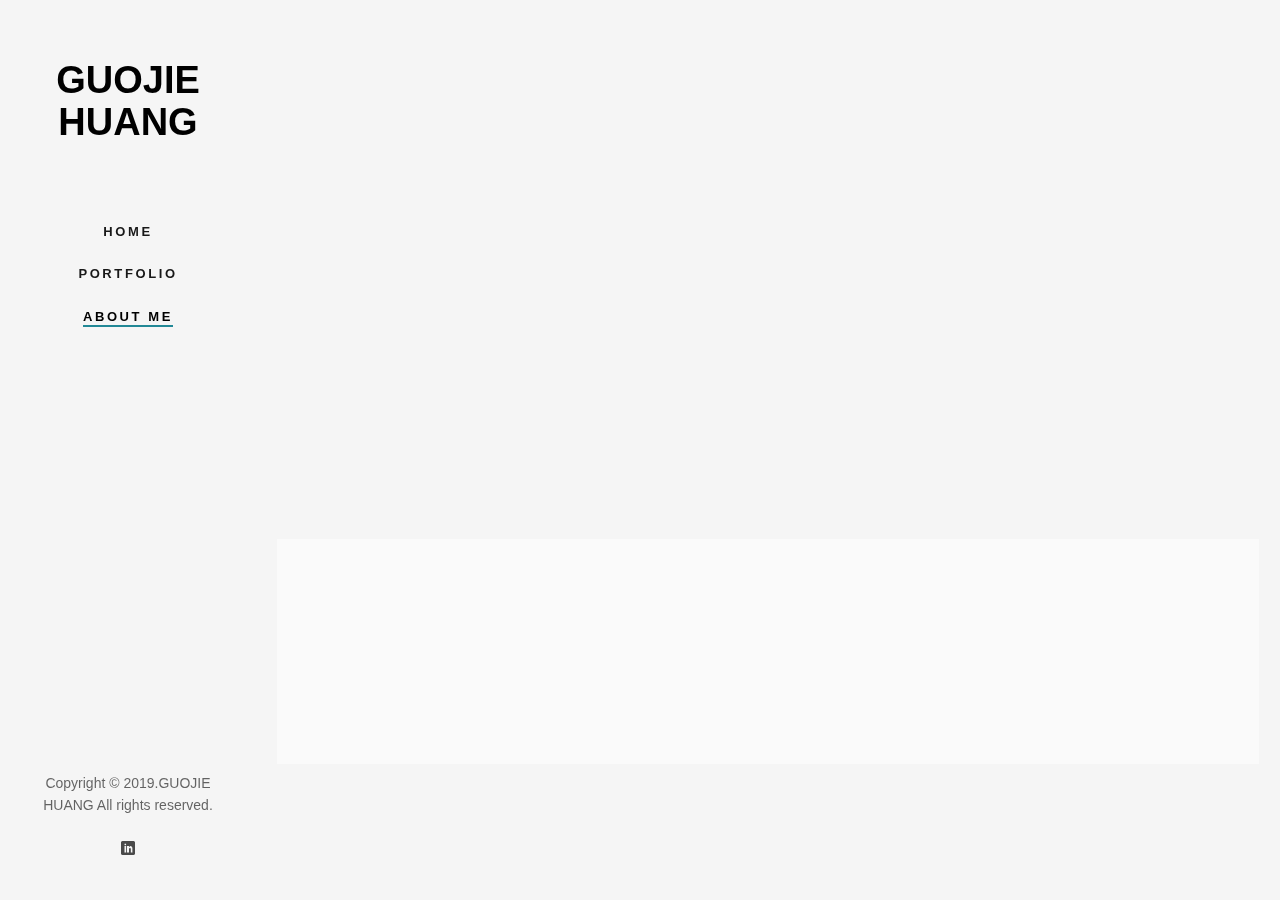
<file: about.html>
<!DOCTYPE html>
<!--[if lt IE 7]>      <html class="no-js lt-ie9 lt-ie8 lt-ie7"> <![endif]-->
<!--[if IE 7]>         <html class="no-js lt-ie9 lt-ie8"> <![endif]-->
<!--[if IE 8]>         <html class="no-js lt-ie9"> <![endif]-->
<!--[if gt IE 8]><!--> <html class="no-js"> <!--<![endif]-->
	<head>
	<meta charset="utf-8">
	<meta http-equiv="X-UA-Compatible" content="IE=edge">
	<title></title>
	<meta name="viewport" content="width=device-width, initial-scale=1">
	<meta name="description" content="" />
	<meta name="keywords" content="" />
  	<!-- Facebook and Twitter integration -->
	<meta property="og:title" content=""/>
	<meta property="og:image" content=""/>
	<meta property="og:url" content=""/>
	<meta property="og:site_name" content=""/>
	<meta property="og:description" content=""/>
	<meta name="twitter:title" content="" />
	<meta name="twitter:image" content="" />
	<meta name="twitter:url" content="" />
	<meta name="twitter:card" content="" />

	<!-- Place favicon.ico and apple-touch-icon.png in the root directory -->
	<link rel="shortcut icon" href="favicon.ico">

	<!-- Animate.css -->
	<link rel="stylesheet" href="css/animate.css">
	<!-- Icomoon Icon Fonts-->
	<link rel="stylesheet" href="css/icomoon.css">
	<!-- Bootstrap  -->
	<link rel="stylesheet" href="css/bootstrap.css">
	<!-- Flexslider  -->
	<link rel="stylesheet" href="css/flexslider.css">
	<!-- Theme style  -->
	<link rel="stylesheet" href="css/style.css">

	<!-- Modernizr JS -->
	<script src="js/modernizr-2.6.2.min.js"></script>
	<!-- FOR IE9 below -->
	<!--[if lt IE 9]>
	<script src="js/respond.min.js"></script>
	<![endif]-->

	</head>
	<body>
	<div id="fh5co-page">
		<a href="#" class="js-fh5co-nav-toggle fh5co-nav-toggle"><i></i></a>
		<aside id="fh5co-aside" role="complementary" class="border js-fullheight">

			<h1 id="fh5co-logo"><a href="index.html">GUOJIE HUANG</a></h1>
			<nav id="fh5co-main-menu" role="navigation">
				<ul>
					<li><a href="index.html">Home</a></li>
				    <li><a href="portfolio.html">Portfolio</a></li>
					<li  class="fh5co-active"><a href="about.html">About Me</a></li>
				
				</ul>
			</nav>

			<div class="fh5co-footer">
				<p>Copyright &copy; 2019.GUOJIE HUANG All rights reserved.</p>
				<ul>					
					<li><a href="https://www.linkedin.com/in/guojie-huang/" target="_blank"><i class="icon-linkedin2"></i></a></li>
				</ul>
			</div>

		</aside>

		<div id="fh5co-main">
			<div class="fh5co-narrow-content">
				<div class="row row-bottom-padded-md">
					<div class="col-md-3 animate-box" data-animate-effect="fadeInLeft">
						<img class="img_of_me" src="images/0.jpg" alt="Free HTML5 Bootstrap Template by FreeHTML5.co">
					</div>
					<div class="col-md-9 animate-box" data-animate-effect="fadeInLeft">
						<h2 class="fh5co-heading" style="font-size: 20px;">About Me</h2>
						<p style="font-size: 20px;">An energetic and passionate graduate with a Bachelor of Information Technology at Deakin University. Ability to adapt the new environment quickly, and have excellent teamwork spirit and problem-solving skills. Able to complete tasks on schedule, and have a basic understanding of software and website development cycle.</p>
					</div>
				</div>
			</div>





			<div class="fh5co-narrow-content">
				<div class="row">
					<div class="col-md-4 animate-box" data-animate-effect="fadeInLeft">
						<h1 class="fh5co-heading-colored">Get In Touch</h1>
					</div>
				</div>
				<div class="row">
			<div class="fh5co-more-contact">
				<div class="fh5co-narrow-content">
					<div class="row">

						<div class="col-md-6">
							<div class="fh5co-feature fh5co-feature-sm animate-box" data-animate-effect="fadeInLeft">
								<div class="fh5co-icon">
									<i class="icon-linkedin2"></i>
								</div>
								<div class="fh5co-text">
									<p><a href="https://www.linkedin.com/in/guojie-huang/" target="_blank">https://www.linkedin.com/in/guojie-huang/</a></p>
								</div>
							</div>
						</div>
						<div class="col-md-6">
							<div class="fh5co-feature fh5co-feature-sm animate-box" data-animate-effect="fadeInLeft">
								<div class="fh5co-icon">
									<i class="icon-mail"></i>
								</div>
								<div class="fh5co-text">
									<p><a href="mailto:ayhuang5696@gmail.com">jayhuang5696@gmail.com</a></p>
								</div>
							</div>
						</div>
					</div>
				</div>
			</div>
					
				</div>
			</div>
		</div>
	</div>

	<!-- jQuery -->
	<script src="js/jquery.min.js"></script>
	<!-- jQuery Easing -->
	<script src="js/jquery.easing.1.3.js"></script>
	<!-- Bootstrap -->
	<script src="js/bootstrap.min.js"></script>
	<!-- Waypoints -->
	<script src="js/jquery.waypoints.min.js"></script>
	<!-- Flexslider -->
	<script src="js/jquery.flexslider-min.js"></script>
	
	
	<!-- MAIN JS -->
	<script src="js/main.js"></script>

	</body>
</html>
</file>
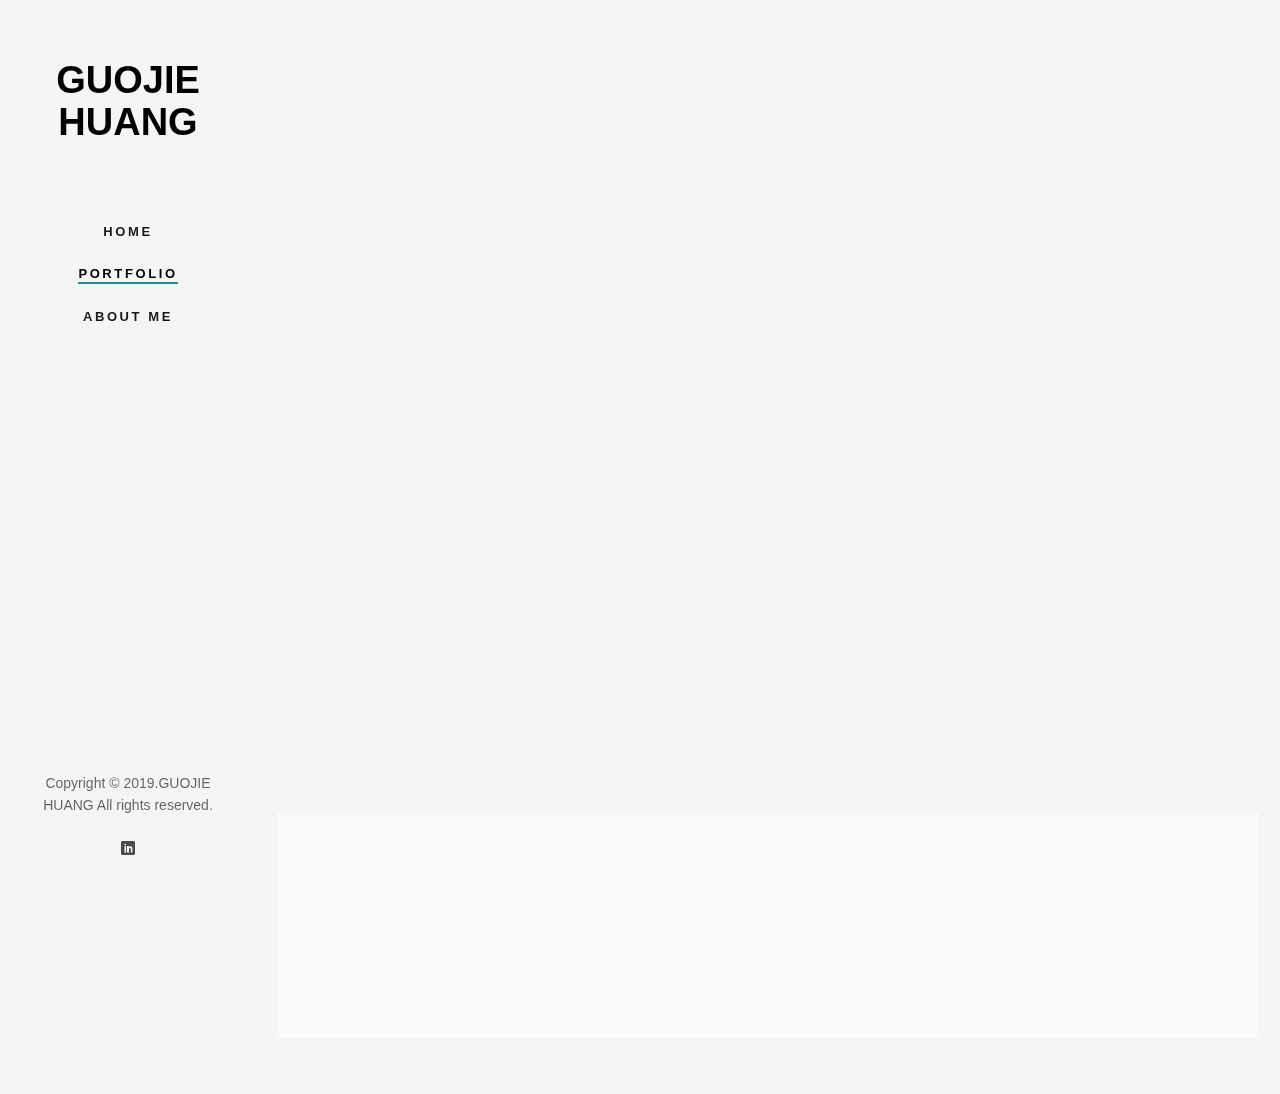
<file: portfolio.html>
<!DOCTYPE html>
<!--[if lt IE 7]>      <html class="no-js lt-ie9 lt-ie8 lt-ie7"> <![endif]-->
<!--[if IE 7]>         <html class="no-js lt-ie9 lt-ie8"> <![endif]-->
<!--[if IE 8]>         <html class="no-js lt-ie9"> <![endif]-->
<!--[if gt IE 8]><!--> <html class="no-js"> <!--<![endif]-->
	<head>
	<meta charset="utf-8">
	<meta http-equiv="X-UA-Compatible" content="IE=edge">
	<title></title>
	<meta name="viewport" content="width=device-width, initial-scale=1">
	<meta name="description" content="" />
	<meta name="keywords" content="" />
  	<!-- Facebook and Twitter integration -->
	<meta property="og:title" content=""/>
	<meta property="og:image" content=""/>
	<meta property="og:url" content=""/>
	<meta property="og:site_name" content=""/>
	<meta property="og:description" content=""/>
	<meta name="twitter:title" content="" />
	<meta name="twitter:image" content="" />
	<meta name="twitter:url" content="" />
	<meta name="twitter:card" content="" />

	<!-- Place favicon.ico and apple-touch-icon.png in the root directory -->
	<link rel="shortcut icon" href="favicon.ico">

	
	<!-- Animate.css -->
	<link rel="stylesheet" href="css/animate.css">
	<!-- Icomoon Icon Fonts-->
	<link rel="stylesheet" href="css/icomoon.css">
	<!-- Bootstrap  -->
	<link rel="stylesheet" href="css/bootstrap.css">
	<!-- Flexslider  -->
	<link rel="stylesheet" href="css/flexslider.css">
	<!-- Theme style  -->
	<link rel="stylesheet" href="css/style.css">

	<!-- Modernizr JS -->
	<script src="js/modernizr-2.6.2.min.js"></script>
	<!-- FOR IE9 below -->
	<!--[if lt IE 9]>
	<script src="js/respond.min.js"></script>
	<![endif]-->

	</head>
	<body>
	<div id="fh5co-page">
		<a href="#" class="js-fh5co-nav-toggle fh5co-nav-toggle"><i></i></a>
				<aside id="fh5co-aside" role="complementary" class="border js-fullheight">

			<h1 id="fh5co-logo"><a href="index.html">GUOJIE HUANG</a></h1>
			<nav id="fh5co-main-menu" role="navigation">
				<ul>
					<li><a href="index.html">Home</a></li>
				    <li class="fh5co-active"><a href="portfolio.html">Portfolio</a></li>
					<li  ><a href="about.html">About Me</a></li>
				
				</ul>
			</nav>

			<div class="fh5co-footer">
				<p>Copyright &copy; 2019.GUOJIE HUANG All rights reserved.</p>
				<ul>					
					<li><a href="https://www.linkedin.com/in/guojie-huang/" target="_blank"><i class="icon-linkedin2"></i></a></li>
				</ul>
			</div>

		</aside>
		<div id="fh5co-main">
			<div class="fh5co-narrow-content">
				<h2 class="fh5co-heading animate-box" data-animate-effect="fadeInLeft">My Portfolio</h2>
				<div class="row row-bottom-padded-md">
					<div class="col-md-3 col-sm-6 col-padding animate-box" data-animate-effect="fadeInLeft">
						<div class="blog-entry">
							<a href="https://www.deakin.edu.au/~yanbo/sit203/ass3/index.php"target="_blank" class="blog-img"><img src="images/website1.PNG" class="img-responsive" alt=""></a>
							<div class="desc">
								<h3><a href="#">Univensal | online Furniture website<br><br></a></h3>
								<span> <small> Web Design </small></span>
								<p>Student Project | PHP | Bootstrap | Ajax | Javascript | and more...</p>
								<a href="http://www.deakin.edu.au/~guojieh/sit203/ass3/category-man.php?type=T-shirts&gender=male" target="_blank"class="lead">Read More <i class="icon-arrow-right3"></i></a>
							</div>
						</div>
					</div>
					<div class="col-md-3 col-sm-6 col-padding animate-box" data-animate-effect="fadeInLeft">
						<div class="blog-entry">
							<a href="https://guojiehuang.com/wp/" target="_blank"class="blog-img"><img src="images/website2.PNG" class="img-responsive" alt=""></a>
							<div class="desc">
								<h3><a href="#">The Shop | Online eCommerce website</a></h3>
								<span><small>by Guojie Huang </small> / <small> Web Design</small>  </span>
								<p>Wordpress | WooCommerce | Ecommerce<br></p>
								<a href="https://guojiehuang.com/wp/" target="_blank"class="lead">Read More <i class="icon-arrow-right3"></i></a>
							</div>
						</div>
					</div>
					<div class="col-md-3 col-sm-6 col-padding animate-box" data-animate-effect="fadeInLeft">
						<div class="blog-entry">
							<a href="https://guojiehuang.weebly.com/"target="_blank" class="blog-img"><img src="images/website3.PNG" class="img-responsive" alt=""></a>
							<div class="desc">
								<h3><a href="#">GFC Draft Pick Web Application</a></h3>
								<span><small>by Guojie Huang </small> / <small> Web Design </small></span>
								<p>Student Project | .NET core | C# | ASP CORE | Azure </p>
								<a href="https://guojiehuang.weebly.com/" target="_blank"class="lead">Read More <i class="icon-arrow-right3"></i></a>
							</div>
						</div>
					</div>
					<div class="col-md-3 col-sm-6 col-padding animate-box" data-animate-effect="fadeInLeft">
						<div class="blog-entry">
							<a href="#" class="blog-img"><img src="images/img-1.jpg" class="img-responsive" alt="Free HTML5 Bootstrap Template by FreeHTML5.co"></a>
							<div class="desc">
								<h3><a href="#">Comming Soon <br><br></a></h3>
								<span><small>by Guojie Huang </small> / <small> Web Design </small> / </span>
								<p>Comming Soon <br></p>
								<a href="#" class="lead">Read More <i class="icon-arrow-right3"></i></a>
							</div>
						</div>
					</div>


				</div>
			</div>
		
			<div class="fh5co-narrow-content">
				<div class="row">
					<div class="col-md-4 animate-box" data-animate-effect="fadeInLeft">
						<h1 class="fh5co-heading-colored">Get In Touch</h1>
					</div>
				</div>
				<div class="row">
			<div class="fh5co-more-contact">
				<div class="fh5co-narrow-content">
					<div class="row">

						<div class="col-md-6">
							<div class="fh5co-feature fh5co-feature-sm animate-box" data-animate-effect="fadeInLeft">
								<div class="fh5co-icon">
									<i class="icon-linkedin2"></i>
								</div>
								<div class="fh5co-text">
									<p><a href="https://www.linkedin.com/in/guojie-huang/" target="_blank">https://www.linkedin.com/in/guojie-huang/</a></p>
								</div>
							</div>
						</div>
						<div class="col-md-6">
							<div class="fh5co-feature fh5co-feature-sm animate-box" data-animate-effect="fadeInLeft">
								<div class="fh5co-icon">
									<i class="icon-mail"></i>
								</div>
								<div class="fh5co-text">
									<p><a href="mailto:ayhuang5696@gmail.com">jayhuang5696@gmail.com</a></p>
								</div>
							</div>
						</div>
					</div>
				</div>
			</div>
					
				</div>
			</div>
		</div>
	</div>

	<!-- jQuery -->
	<script src="js/jquery.min.js"></script>
	<!-- jQuery Easing -->
	<script src="js/jquery.easing.1.3.js"></script>
	<!-- Bootstrap -->
	<script src="js/bootstrap.min.js"></script>
	<!-- Waypoints -->
	<script src="js/jquery.waypoints.min.js"></script>
	<!-- Flexslider -->
	<script src="js/jquery.flexslider-min.js"></script>
	
	
	<!-- MAIN JS -->
	<script src="js/main.js"></script>

	</body>
</html>
</file>
<file: css/icomoon.css>
@font-face {
  font-family: 'icomoon';
  src:  url('fonts/icomoon.eot?6py85u');
  src:  url('fonts/icomoon.eot?6py85u#iefix') format('embedded-opentype'),
    url('fonts/icomoon.ttf?6py85u') format('truetype'),
    url('fonts/icomoon.woff?6py85u') format('woff'),
    url('fonts/icomoon.svg?6py85u#icomoon') format('svg');
  font-weight: normal;
  font-style: normal;
}

[class^="icon-"], [class*=" icon-"] {
  /* use !important to prevent issues with browser extensions that change fonts */
  font-family: 'icomoon' !important;
  speak: none;
  font-style: normal;
  font-weight: normal;
  font-variant: normal;
  text-transform: none;
  line-height: 1;

  /* Better Font Rendering =========== */
  -webkit-font-smoothing: antialiased;
  -moz-osx-font-smoothing: grayscale;
}

.icon-times:before {
  content: "\e930";
}
.icon-tick:before {
  content: "\e931";
}
.icon-plus:before {
  content: "\e932";
}
.icon-minus:before {
  content: "\e933";
}
.icon-equals:before {
  content: "\e934";
}
.icon-divide:before {
  content: "\e935";
}
.icon-chevron-right:before {
  content: "\e936";
}
.icon-chevron-left:before {
  content: "\e937";
}
.icon-arrow-right-thick:before {
  content: "\e938";
}
.icon-arrow-left-thick:before {
  content: "\e939";
}
.icon-th-small:before {
  content: "\e93a";
}
.icon-th-menu:before {
  content: "\e93b";
}
.icon-th-list:before {
  content: "\e93c";
}
.icon-th-large:before {
  content: "\e93d";
}
.icon-home:before {
  content: "\e93e";
}
.icon-arrow-forward:before {
  content: "\e93f";
}
.icon-arrow-back:before {
  content: "\e940";
}
.icon-rss:before {
  content: "\e941";
}
.icon-location:before {
  content: "\e942";
}
.icon-link:before {
  content: "\e943";
}
.icon-image:before {
  content: "\e944";
}
.icon-arrow-up-thick:before {
  content: "\e945";
}
.icon-arrow-down-thick:before {
  content: "\e946";
}
.icon-starburst:before {
  content: "\e947";
}
.icon-starburst-outline:before {
  content: "\e948";
}
.icon-star3:before {
  content: "\e949";
}
.icon-flow-children:before {
  content: "\e94a";
}
.icon-export:before {
  content: "\e94b";
}
.icon-delete2:before {
  content: "\e94c";
}
.icon-delete-outline:before {
  content: "\e94d";
}
.icon-cloud-storage:before {
  content: "\e94e";
}
.icon-wi-fi:before {
  content: "\e94f";
}
.icon-heart:before {
  content: "\e950";
}
.icon-flash:before {
  content: "\e951";
}
.icon-cancel:before {
  content: "\e952";
}
.icon-backspace:before {
  content: "\e953";
}
.icon-attachment:before {
  content: "\e954";
}
.icon-arrow-move:before {
  content: "\e955";
}
.icon-warning:before {
  content: "\e956";
}
.icon-user:before {
  content: "\e957";
}
.icon-radar:before {
  content: "\e958";
}
.icon-lock-open:before {
  content: "\e959";
}
.icon-lock-closed:before {
  content: "\e95a";
}
.icon-location-arrow:before {
  content: "\e95b";
}
.icon-info:before {
  content: "\e95c";
}
.icon-user-delete:before {
  content: "\e95d";
}
.icon-user-add:before {
  content: "\e95e";
}
.icon-media-pause:before {
  content: "\e95f";
}
.icon-group:before {
  content: "\e960";
}
.icon-chart-pie:before {
  content: "\e961";
}
.icon-chart-line:before {
  content: "\e962";
}
.icon-chart-bar:before {
  content: "\e963";
}
.icon-chart-area:before {
  content: "\e964";
}
.icon-video:before {
  content: "\e965";
}
.icon-point-of-interest:before {
  content: "\e966";
}
.icon-infinity:before {
  content: "\e967";
}
.icon-globe:before {
  content: "\e968";
}
.icon-eye:before {
  content: "\e969";
}
.icon-cog:before {
  content: "\e96a";
}
.icon-camera:before {
  content: "\e96b";
}
.icon-upload:before {
  content: "\e96c";
}
.icon-scissors:before {
  content: "\e96d";
}
.icon-refresh:before {
  content: "\e96e";
}
.icon-pin:before {
  content: "\e96f";
}
.icon-key:before {
  content: "\e970";
}
.icon-info-large:before {
  content: "\e971";
}
.icon-eject:before {
  content: "\e972";
}
.icon-download:before {
  content: "\e973";
}
.icon-zoom:before {
  content: "\e974";
}
.icon-zoom-out:before {
  content: "\e975";
}
.icon-zoom-in:before {
  content: "\e976";
}
.icon-sort-numerically:before {
  content: "\e977";
}
.icon-sort-alphabetically:before {
  content: "\e978";
}
.icon-input-checked:before {
  content: "\e979";
}
.icon-calender:before {
  content: "\e97a";
}
.icon-world2:before {
  content: "\e97b";
}
.icon-notes:before {
  content: "\e97c";
}
.icon-code:before {
  content: "\e97d";
}
.icon-arrow-sync:before {
  content: "\e97e";
}
.icon-arrow-shuffle:before {
  content: "\e97f";
}
.icon-arrow-repeat:before {
  content: "\e980";
}
.icon-arrow-minimise:before {
  content: "\e981";
}
.icon-arrow-maximise:before {
  content: "\e982";
}
.icon-arrow-loop:before {
  content: "\e983";
}
.icon-anchor:before {
  content: "\e984";
}
.icon-spanner:before {
  content: "\e985";
}
.icon-puzzle:before {
  content: "\e986";
}
.icon-power:before {
  content: "\e987";
}
.icon-plane:before {
  content: "\e988";
}
.icon-pi:before {
  content: "\e989";
}
.icon-phone:before {
  content: "\e98a";
}
.icon-microphone2:before {
  content: "\e98b";
}
.icon-media-rewind:before {
  content: "\e98c";
}
.icon-flag:before {
  content: "\e98d";
}
.icon-adjust-brightness:before {
  content: "\e98e";
}
.icon-waves:before {
  content: "\e98f";
}
.icon-social-twitter:before {
  content: "\e990";
}
.icon-social-facebook:before {
  content: "\e991";
}
.icon-social-dribbble:before {
  content: "\e992";
}
.icon-media-stop:before {
  content: "\e993";
}
.icon-media-record:before {
  content: "\e994";
}
.icon-media-play:before {
  content: "\e995";
}
.icon-media-fast-forward:before {
  content: "\e996";
}
.icon-media-eject:before {
  content: "\e997";
}
.icon-social-vimeo:before {
  content: "\e998";
}
.icon-social-tumbler:before {
  content: "\e999";
}
.icon-social-skype:before {
  content: "\e99a";
}
.icon-social-pinterest:before {
  content: "\e99b";
}
.icon-social-linkedin:before {
  content: "\e99c";
}
.icon-social-last-fm:before {
  content: "\e99d";
}
.icon-social-github:before {
  content: "\e99e";
}
.icon-social-flickr:before {
  content: "\e99f";
}
.icon-at:before {
  content: "\e9a0";
}
.icon-times-outline:before {
  content: "\e9a1";
}
.icon-plus-outline:before {
  content: "\e9a2";
}
.icon-minus-outline:before {
  content: "\e9a3";
}
.icon-tick-outline:before {
  content: "\e9a4";
}
.icon-th-large-outline:before {
  content: "\e9a5";
}
.icon-equals-outline:before {
  content: "\e9a6";
}
.icon-divide-outline:before {
  content: "\e9a7";
}
.icon-chevron-right-outline:before {
  content: "\e9a8";
}
.icon-chevron-left-outline:before {
  content: "\e9a9";
}
.icon-arrow-right-outline:before {
  content: "\e9aa";
}
.icon-arrow-left-outline:before {
  content: "\e9ab";
}
.icon-th-small-outline:before {
  content: "\e9ac";
}
.icon-th-menu-outline:before {
  content: "\e9ad";
}
.icon-th-list-outline:before {
  content: "\e9ae";
}
.icon-news2:before {
  content: "\e9b1";
}
.icon-home-outline:before {
  content: "\e9b2";
}
.icon-arrow-up-outline:before {
  content: "\e9b3";
}
.icon-arrow-forward-outline:before {
  content: "\e9b4";
}
.icon-arrow-down-outline:before {
  content: "\e9b5";
}
.icon-arrow-back-outline:before {
  content: "\e9b6";
}
.icon-trash3:before {
  content: "\e9b7";
}
.icon-rss-outline:before {
  content: "\e9b8";
}
.icon-message:before {
  content: "\e9b9";
}
.icon-location-outline:before {
  content: "\e9ba";
}
.icon-link-outline:before {
  content: "\e9bb";
}
.icon-image-outline:before {
  content: "\e9bc";
}
.icon-export-outline:before {
  content: "\e9bd";
}
.icon-cross:before {
  content: "\e9be";
}
.icon-wi-fi-outline:before {
  content: "\e9bf";
}
.icon-star-outline:before {
  content: "\e9c0";
}
.icon-media-pause-outline:before {
  content: "\e9c1";
}
.icon-mail:before {
  content: "\e9c2";
}
.icon-heart-outline:before {
  content: "\e9c3";
}
.icon-flash-outline:before {
  content: "\e9c4";
}
.icon-cancel-outline:before {
  content: "\e9c5";
}
.icon-beaker:before {
  content: "\e9c6";
}
.icon-arrow-move-outline:before {
  content: "\e9c7";
}
.icon-watch2:before {
  content: "\e9c8";
}
.icon-warning-outline:before {
  content: "\e9c9";
}
.icon-time:before {
  content: "\e9ca";
}
.icon-radar-outline:before {
  content: "\e9cb";
}
.icon-lock-open-outline:before {
  content: "\e9cc";
}
.icon-location-arrow-outline:before {
  content: "\e9cd";
}
.icon-info-outline:before {
  content: "\e9ce";
}
.icon-backspace-outline:before {
  content: "\e9cf";
}
.icon-attachment-outline:before {
  content: "\e9d0";
}
.icon-user-outline:before {
  content: "\e9d1";
}
.icon-user-delete-outline:before {
  content: "\e9d2";
}
.icon-user-add-outline:before {
  content: "\e9d3";
}
.icon-lock-closed-outline:before {
  content: "\e9d4";
}
.icon-group-outline:before {
  content: "\e9d5";
}
.icon-chart-pie-outline:before {
  content: "\e9d6";
}
.icon-chart-line-outline:before {
  content: "\e9d7";
}
.icon-chart-bar-outline:before {
  content: "\e9d8";
}
.icon-chart-area-outline:before {
  content: "\e9d9";
}
.icon-video-outline:before {
  content: "\e9da";
}
.icon-point-of-interest-outline:before {
  content: "\e9db";
}
.icon-map:before {
  content: "\e9dc";
}
.icon-key-outline:before {
  content: "\e9dd";
}
.icon-infinity-outline:before {
  content: "\e9de";
}
.icon-globe-outline:before {
  content: "\e9df";
}
.icon-eye-outline:before {
  content: "\e9e0";
}
.icon-cog-outline:before {
  content: "\e9e1";
}
.icon-camera-outline:before {
  content: "\e9e2";
}
.icon-upload-outline:before {
  content: "\e9e3";
}
.icon-support:before {
  content: "\e9e4";
}
.icon-scissors-outline:before {
  content: "\e9e5";
}
.icon-refresh-outline:before {
  content: "\e9e6";
}
.icon-info-large-outline:before {
  content: "\e9e7";
}
.icon-eject-outline:before {
  content: "\e9e8";
}
.icon-download-outline:before {
  content: "\e9e9";
}
.icon-battery-mid:before {
  content: "\e9ea";
}
.icon-battery-low:before {
  content: "\e9eb";
}
.icon-battery-high:before {
  content: "\e9ec";
}
.icon-zoom-outline:before {
  content: "\e9ed";
}
.icon-zoom-out-outline:before {
  content: "\e9ee";
}
.icon-zoom-in-outline:before {
  content: "\e9ef";
}
.icon-tag3:before {
  content: "\e9f0";
}
.icon-tabs-outline:before {
  content: "\e9f1";
}
.icon-pin-outline:before {
  content: "\e9f2";
}
.icon-message-typing:before {
  content: "\e9f3";
}
.icon-directions:before {
  content: "\e9f4";
}
.icon-battery-full:before {
  content: "\e9f5";
}
.icon-battery-charge:before {
  content: "\e9f6";
}
.icon-pipette:before {
  content: "\e9f7";
}
.icon-pencil:before {
  content: "\e9f8";
}
.icon-folder:before {
  content: "\e9f9";
}
.icon-folder-delete:before {
  content: "\e9fa";
}
.icon-folder-add:before {
  content: "\e9fb";
}
.icon-edit:before {
  content: "\e9fc";
}
.icon-document:before {
  content: "\e9fd";
}
.icon-document-delete:before {
  content: "\e9fe";
}
.icon-document-add:before {
  content: "\e9ff";
}
.icon-brush:before {
  content: "\ea00";
}
.icon-thumbs-up:before {
  content: "\ea01";
}
.icon-thumbs-down:before {
  content: "\ea02";
}
.icon-pen:before {
  content: "\ea03";
}
.icon-sort-numerically-outline:before {
  content: "\ea04";
}
.icon-sort-alphabetically-outline:before {
  content: "\ea05";
}
.icon-social-last-fm-circular:before {
  content: "\ea06";
}
.icon-social-github-circular:before {
  content: "\ea07";
}
.icon-compass:before {
  content: "\ea08";
}
.icon-bookmark:before {
  content: "\ea09";
}
.icon-input-checked-outline:before {
  content: "\ea0a";
}
.icon-code-outline:before {
  content: "\ea0b";
}
.icon-calender-outline:before {
  content: "\ea0c";
}
.icon-business-card:before {
  content: "\ea0d";
}
.icon-arrow-up:before {
  content: "\ea0e";
}
.icon-arrow-sync-outline:before {
  content: "\ea0f";
}
.icon-arrow-right:before {
  content: "\ea10";
}
.icon-arrow-repeat-outline:before {
  content: "\ea11";
}
.icon-arrow-loop-outline:before {
  content: "\ea12";
}
.icon-arrow-left:before {
  content: "\ea13";
}
.icon-flow-switch:before {
  content: "\ea14";
}
.icon-flow-parallel:before {
  content: "\ea15";
}
.icon-flow-merge:before {
  content: "\ea16";
}
.icon-document-text:before {
  content: "\ea17";
}
.icon-clipboard:before {
  content: "\ea18";
}
.icon-calculator:before {
  content: "\ea19";
}
.icon-arrow-minimise-outline:before {
  content: "\ea1a";
}
.icon-arrow-maximise-outline:before {
  content: "\ea1b";
}
.icon-arrow-down:before {
  content: "\ea1c";
}
.icon-gift:before {
  content: "\ea1d";
}
.icon-film:before {
  content: "\ea1e";
}
.icon-database:before {
  content: "\ea1f";
}
.icon-bell:before {
  content: "\ea20";
}
.icon-anchor-outline:before {
  content: "\ea21";
}
.icon-adjust-contrast:before {
  content: "\ea22";
}
.icon-world-outline:before {
  content: "\ea23";
}
.icon-shopping-bag:before {
  content: "\ea24";
}
.icon-power-outline:before {
  content: "\ea25";
}
.icon-notes-outline:before {
  content: "\ea26";
}
.icon-device-tablet:before {
  content: "\ea27";
}
.icon-device-phone:before {
  content: "\ea28";
}
.icon-device-laptop:before {
  content: "\ea29";
}
.icon-device-desktop:before {
  content: "\ea2a";
}
.icon-briefcase:before {
  content: "\ea2b";
}
.icon-stopwatch:before {
  content: "\ea2c";
}
.icon-spanner-outline:before {
  content: "\ea2d";
}
.icon-puzzle-outline:before {
  content: "\ea2e";
}
.icon-printer:before {
  content: "\ea2f";
}
.icon-pi-outline:before {
  content: "\ea30";
}
.icon-lightbulb:before {
  content: "\ea31";
}
.icon-flag-outline:before {
  content: "\ea32";
}
.icon-contacts:before {
  content: "\ea33";
}
.icon-archive2:before {
  content: "\ea34";
}
.icon-weather-stormy:before {
  content: "\ea35";
}
.icon-weather-shower:before {
  content: "\ea36";
}
.icon-weather-partly-sunny:before {
  content: "\ea37";
}
.icon-weather-downpour:before {
  content: "\ea38";
}
.icon-weather-cloudy:before {
  content: "\ea39";
}
.icon-plane-outline:before {
  content: "\ea3a";
}
.icon-phone-outline:before {
  content: "\ea3b";
}
.icon-microphone-outline:before {
  content: "\ea3c";
}
.icon-weather-windy:before {
  content: "\ea3d";
}
.icon-weather-windy-cloudy:before {
  content: "\ea3e";
}
.icon-weather-sunny:before {
  content: "\ea3f";
}
.icon-weather-snow:before {
  content: "\ea40";
}
.icon-weather-night:before {
  content: "\ea41";
}
.icon-media-stop-outline:before {
  content: "\ea42";
}
.icon-media-rewind-outline:before {
  content: "\ea43";
}
.icon-media-record-outline:before {
  content: "\ea44";
}
.icon-media-play-outline:before {
  content: "\ea45";
}
.icon-media-fast-forward-outline:before {
  content: "\ea46";
}
.icon-media-eject-outline:before {
  content: "\ea47";
}
.icon-wine:before {
  content: "\ea48";
}
.icon-waves-outline:before {
  content: "\ea49";
}
.icon-ticket:before {
  content: "\ea4a";
}
.icon-tags:before {
  content: "\ea4b";
}
.icon-plug:before {
  content: "\ea4c";
}
.icon-headphones:before {
  content: "\ea4d";
}
.icon-credit-card:before {
  content: "\ea4e";
}
.icon-coffee:before {
  content: "\ea4f";
}
.icon-book:before {
  content: "\ea50";
}
.icon-beer:before {
  content: "\ea51";
}
.icon-volume2:before {
  content: "\ea52";
}
.icon-volume-up:before {
  content: "\ea53";
}
.icon-volume-mute:before {
  content: "\ea54";
}
.icon-volume-down:before {
  content: "\ea55";
}
.icon-social-vimeo-circular:before {
  content: "\ea56";
}
.icon-social-twitter-circular:before {
  content: "\ea57";
}
.icon-social-pinterest-circular:before {
  content: "\ea58";
}
.icon-social-linkedin-circular:before {
  content: "\ea59";
}
.icon-social-facebook-circular:before {
  content: "\ea5a";
}
.icon-social-dribbble-circular:before {
  content: "\ea5b";
}
.icon-tree:before {
  content: "\ea5c";
}
.icon-thermometer2:before {
  content: "\ea5d";
}
.icon-social-tumbler-circular:before {
  content: "\ea5e";
}
.icon-social-skype-outline:before {
  content: "\ea5f";
}
.icon-social-flickr-circular:before {
  content: "\ea60";
}
.icon-social-at-circular:before {
  content: "\ea61";
}
.icon-shopping-cart:before {
  content: "\ea62";
}
.icon-messages:before {
  content: "\ea63";
}
.icon-leaf:before {
  content: "\ea64";
}
.icon-feather:before {
  content: "\ea65";
}
.icon-eye2:before {
  content: "\e064";
}
.icon-paper-clip:before {
  content: "\e065";
}
.icon-mail5:before {
  content: "\e066";
}
.icon-toggle:before {
  content: "\e067";
}
.icon-layout:before {
  content: "\e068";
}
.icon-link2:before {
  content: "\e069";
}
.icon-bell2:before {
  content: "\e06a";
}
.icon-lock3:before {
  content: "\e06b";
}
.icon-unlock:before {
  content: "\e06c";
}
.icon-ribbon2:before {
  content: "\e06d";
}
.icon-image2:before {
  content: "\e06e";
}
.icon-signal:before {
  content: "\e06f";
}
.icon-target3:before {
  content: "\e070";
}
.icon-clipboard3:before {
  content: "\e071";
}
.icon-clock3:before {
  content: "\e072";
}
.icon-watch:before {
  content: "\e073";
}
.icon-air-play:before {
  content: "\e074";
}
.icon-camera3:before {
  content: "\e075";
}
.icon-video2:before {
  content: "\e076";
}
.icon-disc:before {
  content: "\e077";
}
.icon-printer3:before {
  content: "\e078";
}
.icon-monitor:before {
  content: "\e079";
}
.icon-server:before {
  content: "\e07a";
}
.icon-cog2:before {
  content: "\e07b";
}
.icon-heart3:before {
  content: "\e07c";
}
.icon-paragraph:before {
  content: "\e07d";
}
.icon-align-justify:before {
  content: "\e07e";
}
.icon-align-left:before {
  content: "\e07f";
}
.icon-align-center:before {
  content: "\e080";
}
.icon-align-right:before {
  content: "\e081";
}
.icon-book2:before {
  content: "\e082";
}
.icon-layers2:before {
  content: "\e083";
}
.icon-stack2:before {
  content: "\e084";
}
.icon-stack-2:before {
  content: "\e085";
}
.icon-paper:before {
  content: "\e086";
}
.icon-paper-stack:before {
  content: "\e087";
}
.icon-search3:before {
  content: "\e088";
}
.icon-zoom-in2:before {
  content: "\e089";
}
.icon-zoom-out2:before {
  content: "\e08a";
}
.icon-reply2:before {
  content: "\e08b";
}
.icon-circle-plus:before {
  content: "\e08c";
}
.icon-circle-minus:before {
  content: "\e08d";
}
.icon-circle-check:before {
  content: "\e08e";
}
.icon-circle-cross:before {
  content: "\e08f";
}
.icon-square-plus:before {
  content: "\e090";
}
.icon-square-minus:before {
  content: "\e091";
}
.icon-square-check:before {
  content: "\e092";
}
.icon-square-cross:before {
  content: "\e093";
}
.icon-microphone:before {
  content: "\e094";
}
.icon-record:before {
  content: "\e095";
}
.icon-skip-back:before {
  content: "\e096";
}
.icon-rewind:before {
  content: "\e097";
}
.icon-play4:before {
  content: "\e098";
}
.icon-pause3:before {
  content: "\e099";
}
.icon-stop3:before {
  content: "\e09a";
}
.icon-fast-forward:before {
  content: "\e09b";
}
.icon-skip-forward:before {
  content: "\e09c";
}
.icon-shuffle2:before {
  content: "\e09d";
}
.icon-repeat:before {
  content: "\e09e";
}
.icon-folder2:before {
  content: "\e09f";
}
.icon-umbrella:before {
  content: "\e0a0";
}
.icon-moon:before {
  content: "\e0a1";
}
.icon-thermometer:before {
  content: "\e0a2";
}
.icon-drop:before {
  content: "\e0a3";
}
.icon-sun2:before {
  content: "\e0a4";
}
.icon-cloud3:before {
  content: "\e0a5";
}
.icon-cloud-upload2:before {
  content: "\e0a6";
}
.icon-cloud-download2:before {
  content: "\e0a7";
}
.icon-upload4:before {
  content: "\e0a8";
}
.icon-download4:before {
  content: "\e0a9";
}
.icon-location3:before {
  content: "\e0aa";
}
.icon-location-2:before {
  content: "\e0ab";
}
.icon-map3:before {
  content: "\e0ac";
}
.icon-battery:before {
  content: "\e0ad";
}
.icon-head:before {
  content: "\e0ae";
}
.icon-briefcase3:before {
  content: "\e0af";
}
.icon-speech-bubble:before {
  content: "\e0b0";
}
.icon-anchor2:before {
  content: "\e0b1";
}
.icon-globe2:before {
  content: "\e0b2";
}
.icon-box:before {
  content: "\e0b3";
}
.icon-reload:before {
  content: "\e0b4";
}
.icon-share3:before {
  content: "\e0b5";
}
.icon-marquee:before {
  content: "\e0b6";
}
.icon-marquee-plus:before {
  content: "\e0b7";
}
.icon-marquee-minus:before {
  content: "\e0b8";
}
.icon-tag:before {
  content: "\e0b9";
}
.icon-power2:before {
  content: "\e0ba";
}
.icon-command2:before {
  content: "\e0bb";
}
.icon-alt:before {
  content: "\e0bc";
}
.icon-esc:before {
  content: "\e0bd";
}
.icon-bar-graph:before {
  content: "\e0be";
}
.icon-bar-graph-2:before {
  content: "\e0bf";
}
.icon-pie-graph:before {
  content: "\e0c0";
}
.icon-star:before {
  content: "\e0c1";
}
.icon-arrow-left3:before {
  content: "\e0c2";
}
.icon-arrow-right3:before {
  content: "\e0c3";
}
.icon-arrow-up3:before {
  content: "\e0c4";
}
.icon-arrow-down3:before {
  content: "\e0c5";
}
.icon-volume:before {
  content: "\e0c6";
}
.icon-mute:before {
  content: "\e0c7";
}
.icon-content-right:before {
  content: "\e100";
}
.icon-content-left:before {
  content: "\e101";
}
.icon-grid2:before {
  content: "\e102";
}
.icon-grid-2:before {
  content: "\e103";
}
.icon-columns:before {
  content: "\e104";
}
.icon-loader:before {
  content: "\e105";
}
.icon-bag:before {
  content: "\e106";
}
.icon-ban:before {
  content: "\e107";
}
.icon-flag3:before {
  content: "\e108";
}
.icon-trash:before {
  content: "\e109";
}
.icon-expand2:before {
  content: "\e110";
}
.icon-contract:before {
  content: "\e111";
}
.icon-maximize:before {
  content: "\e112";
}
.icon-minimize:before {
  content: "\e113";
}
.icon-plus2:before {
  content: "\e114";
}
.icon-minus2:before {
  content: "\e115";
}
.icon-check:before {
  content: "\e116";
}
.icon-cross2:before {
  content: "\e117";
}
.icon-move:before {
  content: "\e118";
}
.icon-delete:before {
  content: "\e119";
}
.icon-menu5:before {
  content: "\e120";
}
.icon-archive:before {
  content: "\e121";
}
.icon-inbox:before {
  content: "\e122";
}
.icon-outbox:before {
  content: "\e123";
}
.icon-file:before {
  content: "\e124";
}
.icon-file-add:before {
  content: "\e125";
}
.icon-file-subtract:before {
  content: "\e126";
}
.icon-help:before {
  content: "\e127";
}
.icon-open:before {
  content: "\e128";
}
.icon-ellipsis:before {
  content: "\e129";
}
.icon-heart4:before {
  content: "\e900";
}
.icon-cloud4:before {
  content: "\e901";
}
.icon-star2:before {
  content: "\e902";
}
.icon-tv2:before {
  content: "\e903";
}
.icon-sound:before {
  content: "\e904";
}
.icon-video3:before {
  content: "\e905";
}
.icon-trash2:before {
  content: "\e906";
}
.icon-user2:before {
  content: "\e907";
}
.icon-key3:before {
  content: "\e908";
}
.icon-search4:before {
  content: "\e909";
}
.icon-settings:before {
  content: "\e90a";
}
.icon-camera4:before {
  content: "\e90b";
}
.icon-tag2:before {
  content: "\e90c";
}
.icon-lock4:before {
  content: "\e90d";
}
.icon-bulb:before {
  content: "\e90e";
}
.icon-pen2:before {
  content: "\e90f";
}
.icon-diamond:before {
  content: "\e910";
}
.icon-display2:before {
  content: "\e911";
}
.icon-location4:before {
  content: "\e912";
}
.icon-eye3:before {
  content: "\e913";
}
.icon-bubble3:before {
  content: "\e914";
}
.icon-stack3:before {
  content: "\e915";
}
.icon-cup:before {
  content: "\e916";
}
.icon-phone3:before {
  content: "\e917";
}
.icon-news:before {
  content: "\e918";
}
.icon-mail6:before {
  content: "\e919";
}
.icon-like:before {
  content: "\e91a";
}
.icon-photo:before {
  content: "\e91b";
}
.icon-note:before {
  content: "\e91c";
}
.icon-clock4:before {
  content: "\e91d";
}
.icon-paperplane:before {
  content: "\e91e";
}
.icon-params:before {
  content: "\e91f";
}
.icon-banknote:before {
  content: "\e920";
}
.icon-data:before {
  content: "\e921";
}
.icon-music2:before {
  content: "\e922";
}
.icon-megaphone2:before {
  content: "\e923";
}
.icon-study:before {
  content: "\e924";
}
.icon-lab2:before {
  content: "\e925";
}
.icon-food:before {
  content: "\e926";
}
.icon-t-shirt:before {
  content: "\e927";
}
.icon-fire2:before {
  content: "\e928";
}
.icon-clip:before {
  content: "\e929";
}
.icon-shop:before {
  content: "\e92a";
}
.icon-calendar3:before {
  content: "\e92b";
}
.icon-wallet2:before {
  content: "\e92c";
}
.icon-vynil:before {
  content: "\e92d";
}
.icon-truck2:before {
  content: "\e92e";
}
.icon-world:before {
  content: "\e92f";
}
.icon-spinner6:before {
  content: "\e9af";
}
.icon-spinner7:before {
  content: "\e9b0";
}
.icon-amazon:before {
  content: "\eab7";
}
.icon-google:before {
  content: "\eab8";
}
.icon-google2:before {
  content: "\eab9";
}
.icon-google3:before {
  content: "\eaba";
}
.icon-google-plus:before {
  content: "\eabb";
}
.icon-google-plus2:before {
  content: "\eabc";
}
.icon-google-plus3:before {
  content: "\eabd";
}
.icon-hangouts:before {
  content: "\eabe";
}
.icon-google-drive:before {
  content: "\eabf";
}
.icon-facebook2:before {
  content: "\eac0";
}
.icon-facebook22:before {
  content: "\eac1";
}
.icon-instagram:before {
  content: "\eac2";
}
.icon-whatsapp:before {
  content: "\eac3";
}
.icon-spotify:before {
  content: "\eac4";
}
.icon-telegram:before {
  content: "\eac5";
}
.icon-twitter2:before {
  content: "\eac6";
}
.icon-vine:before {
  content: "\eac7";
}
.icon-vk:before {
  content: "\eac8";
}
.icon-renren:before {
  content: "\eac9";
}
.icon-sina-weibo:before {
  content: "\eaca";
}
.icon-rss2:before {
  content: "\eacb";
}
.icon-rss22:before {
  content: "\eacc";
}
.icon-youtube:before {
  content: "\eacd";
}
.icon-youtube2:before {
  content: "\eace";
}
.icon-twitch:before {
  content: "\eacf";
}
.icon-vimeo:before {
  content: "\ead0";
}
.icon-vimeo2:before {
  content: "\ead1";
}
.icon-lanyrd:before {
  content: "\ead2";
}
.icon-flickr:before {
  content: "\ead3";
}
.icon-flickr2:before {
  content: "\ead4";
}
.icon-flickr3:before {
  content: "\ead5";
}
.icon-flickr4:before {
  content: "\ead6";
}
.icon-dribbble2:before {
  content: "\ead7";
}
.icon-behance:before {
  content: "\ead8";
}
.icon-behance2:before {
  content: "\ead9";
}
.icon-deviantart:before {
  content: "\eada";
}
.icon-500px:before {
  content: "\eadb";
}
.icon-steam:before {
  content: "\eadc";
}
.icon-steam2:before {
  content: "\eadd";
}
.icon-dropbox:before {
  content: "\eade";
}
.icon-onedrive:before {
  content: "\eadf";
}
.icon-github:before {
  content: "\eae0";
}
.icon-npm:before {
  content: "\eae1";
}
.icon-basecamp:before {
  content: "\eae2";
}
.icon-trello:before {
  content: "\eae3";
}
.icon-wordpress:before {
  content: "\eae4";
}
.icon-joomla:before {
  content: "\eae5";
}
.icon-ello:before {
  content: "\eae6";
}
.icon-blogger:before {
  content: "\eae7";
}
.icon-blogger2:before {
  content: "\eae8";
}
.icon-tumblr2:before {
  content: "\eae9";
}
.icon-tumblr22:before {
  content: "\eaea";
}
.icon-yahoo:before {
  content: "\eaeb";
}
.icon-yahoo2:before {
  content: "\eaec";
}
.icon-tux:before {
  content: "\eaed";
}
.icon-appleinc:before {
  content: "\eaee";
}
.icon-finder:before {
  content: "\eaef";
}
.icon-android:before {
  content: "\eaf0";
}
.icon-windows:before {
  content: "\eaf1";
}
.icon-windows8:before {
  content: "\eaf2";
}
.icon-soundcloud:before {
  content: "\eaf3";
}
.icon-soundcloud2:before {
  content: "\eaf4";
}
.icon-skype:before {
  content: "\eaf5";
}
.icon-reddit:before {
  content: "\eaf6";
}
.icon-hackernews:before {
  content: "\eaf7";
}
.icon-wikipedia:before {
  content: "\eaf8";
}
.icon-linkedin2:before {
  content: "\eaf9";
}
.icon-linkedin22:before {
  content: "\eafa";
}
.icon-lastfm:before {
  content: "\eafb";
}
.icon-lastfm2:before {
  content: "\eafc";
}
.icon-delicious:before {
  content: "\eafd";
}
.icon-stumbleupon:before {
  content: "\eafe";
}
.icon-stumbleupon2:before {
  content: "\eaff";
}
.icon-stackoverflow:before {
  content: "\eb00";
}
.icon-pinterest:before {
  content: "\eb01";
}
.icon-pinterest2:before {
  content: "\eb02";
}
.icon-xing:before {
  content: "\eb03";
}
.icon-xing2:before {
  content: "\eb04";
}
.icon-flattr:before {
  content: "\eb05";
}
.icon-foursquare:before {
  content: "\eb06";
}
.icon-yelp:before {
  content: "\eb07";
}
.icon-paypal:before {
  content: "\eb08";
}
.icon-chrome:before {
  content: "\eb09";
}
.icon-firefox:before {
  content: "\eb0a";
}
.icon-IE:before {
  content: "\eb0b";
}
.icon-edge:before {
  content: "\eb0c";
}
.icon-safari:before {
  content: "\eb0d";
}
.icon-opera:before {
  content: "\eb0e";
}
.icon-file-pdf:before {
  content: "\eb0f";
}
.icon-file-openoffice:before {
  content: "\eb10";
}
.icon-file-word:before {
  content: "\eb11";
}
.icon-file-excel:before {
  content: "\eb12";
}
.icon-libreoffice:before {
  content: "\eb13";
}
.icon-html-five:before {
  content: "\eb14";
}
.icon-html-five2:before {
  content: "\eb15";
}
.icon-css3:before {
  content: "\eb16";
}
.icon-git:before {
  content: "\eb17";
}
.icon-codepen:before {
  content: "\eb18";
}
.icon-svg:before {
  content: "\eb19";
}
.icon-IcoMoon:before {
  content: "\eb1a";
}
</file>
<file: css/style.css>
@font-face {
  font-family: 'icomoon';
  src: url("../fonts/icomoon/icomoon.eot?srf3rx");
  src: url("../fonts/icomoon/icomoon.eot?srf3rx#iefix") format("embedded-opentype"), url("../fonts/icomoon/icomoon.ttf?srf3rx") format("truetype"), url("../fonts/icomoon/icomoon.woff?srf3rx") format("woff"), url("../fonts/icomoon/icomoon.svg?srf3rx#icomoon") format("svg");
  font-weight: normal;
  font-style: normal;
}
/* =======================================================
*
* 	Template Style 
*	Edit this section
*
* ======================================================= */
body {
  font-family: "Roboto", Arial, sans-serif;
  font-weight: 300;
  font-size: 14px;
  line-height: 1.6;
  color: rgba(0, 0, 0, 0.5);
  background: whitesmoke;
}
@media screen and (max-width: 992px) {
  body {
    font-size: 16px;
  }
}

a {
  color: #228896;
  -webkit-transition: 0.5s;
  -o-transition: 0.5s;
  transition: 0.5s;
}
a:hover, a:active, a:focus {
  color: #228896;
  outline: none;
  text-decoration: none !important;
}

p {
  margin-bottom: 1.5em;
}

h1, h2, h3, h4, h5, h6 {
  color: #000;
  font-family: "Roboto", Arial, sans-serif;
  font-weight: 400;
  margin: 0 0 30px 0;
}

figure {
  margin-bottom: 2.5em;
  float: left;
  width: 100%;
}
figure figcaption {
  font-size: 16px;
  width: 80%;
  margin: 20px auto 0px auto;
  color: #b3b3b3;
  font-style: italic;
  font-family: "Roboto", Arial, sans-serif;
}
.copyrights{
	text-indent:-9999px;
	height:0;
	line-height:0;
	font-size:0;
	overflow:hidden;
}
@media screen and (max-width: 480px) {
  figure figcaption {
    width: 100%;
  }
}

::-webkit-selection {
  color: #fff;
  background: #228896;
}

::-moz-selection {
  color: #fff;
  background: #228896;
}

::selection {
  color: #fff;
  background: #228896;
}

#fh5co-page {
  width: 100%;
  overflow: hidden;
  position: relative;
}

#fh5co-aside {
  padding-top: 60px;
  padding-bottom: 40px;
  width: 20%;
  position: fixed;
  bottom: 0;
  top: 0;
  left: 0;
  overflow-y: scroll;
  z-index: 1001;
  -webkit-transition: 0.5s;
  -o-transition: 0.5s;
  transition: 0.5s;
}
@media screen and (max-width: 1200px) {
  #fh5co-aside {
    width: 30%;
  }
}
@media screen and (max-width: 768px) {
  #fh5co-aside {
    width: 270px;
    -moz-transform: translateX(-270px);
    -webkit-transform: translateX(-270px);
    -ms-transform: translateX(-270px);
    -o-transform: translateX(-270px);
    transform: translateX(-270px);
  }
}
#fh5co-aside #fh5co-logo {
  text-align: center;
  font-family: "Roboto", Arial, sans-serif;
  font-weight: 700;
  margin-bottom: 2em;
  text-transform: uppercase;
  font-size: 38px;
}
@media screen and (max-width: 768px) {
  #fh5co-aside #fh5co-logo {
    margin-bottom: 1em;
  }
}
#fh5co-aside #fh5co-logo a {
  color: #000;
}
#fh5co-aside #fh5co-logo a span {
  font-weight: 300;
  color: rgba(0, 0, 0, 0.5);
}
#fh5co-aside #fh5co-main-menu ul {
  text-align: center;
  margin: 0;
  padding: 0;
}
@media screen and (max-width: 768px) {
  #fh5co-aside #fh5co-main-menu ul {
    margin: 0 0 2em 0;
  }
}
#fh5co-aside #fh5co-main-menu ul li {
  margin: 0 0 20px 0;
  padding: 0;
  list-style: none;
}
#fh5co-aside #fh5co-main-menu ul li a {
  color: rgba(0, 0, 0, 0.9);
  text-decoration: none;
  letter-spacing: .1em;
  text-transform: uppercase;
  font-size: 13px;
  font-weight: 600;
  position: relative;
  padding: 10px 10px;
  letter-spacing: .2em;
  font-family: "Roboto", Arial, sans-serif;
  -webkit-transition: 0.3s;
  -o-transition: 0.3s;
  transition: 0.3s;
}
#fh5co-aside #fh5co-main-menu ul li a:after {
  content: "";
  position: absolute;
  height: 2px;
  bottom: 7px;
  left: 10px;
  right: 10px;
  background-color: #228896;
  visibility: hidden;
  -webkit-transform: scaleX(0);
  -moz-transform: scaleX(0);
  -ms-transform: scaleX(0);
  -o-transform: scaleX(0);
  transform: scaleX(0);
  -webkit-transition: all 0.3s cubic-bezier(0.175, 0.885, 0.32, 1.275);
  -moz-transition: all 0.3s cubic-bezier(0.175, 0.885, 0.32, 1.275);
  -ms-transition: all 0.3s cubic-bezier(0.175, 0.885, 0.32, 1.275);
  -o-transition: all 0.3s cubic-bezier(0.175, 0.885, 0.32, 1.275);
  transition: all 0.3s cubic-bezier(0.175, 0.885, 0.32, 1.275);
}
#fh5co-aside #fh5co-main-menu ul li a:hover {
  text-decoration: none;
  color: black;
}
#fh5co-aside #fh5co-main-menu ul li a:hover:after {
  visibility: visible;
  -webkit-transform: scaleX(1);
  -moz-transform: scaleX(1);
  -ms-transform: scaleX(1);
  -o-transform: scaleX(1);
  transform: scaleX(1);
}
#fh5co-aside #fh5co-main-menu ul li.fh5co-active a {
  color: black;
}
#fh5co-aside #fh5co-main-menu ul li.fh5co-active a:after {
  visibility: visible;
  -webkit-transform: scaleX(1);
  -moz-transform: scaleX(1);
  -ms-transform: scaleX(1);
  -o-transform: scaleX(1);
  transform: scaleX(1);
}
#fh5co-aside .fh5co-footer {
  position: absolute;
  bottom: 40px;
  font-size: 14px;
  text-align: center;
  width: 100%;
  font-weight: 400;
  color: rgba(0, 0, 0, 0.6);
  padding: 0 20px;
}
@media screen and (max-width: 768px) {
  #fh5co-aside .fh5co-footer {
    position: relative;
    bottom: 0;
  }
}
#fh5co-aside .fh5co-footer span {
  display: block;
}
#fh5co-aside .fh5co-footer ul {
  padding: 0;
  margin: 0;
  text-align: center;
}
#fh5co-aside .fh5co-footer ul li {
  padding: 0;
  margin: 0;
  display: inline;
  list-style: none;
}
#fh5co-aside .fh5co-footer ul li a {
  color: rgba(0, 0, 0, 0.7);
  padding: 4px;
}
#fh5co-aside .fh5co-footer ul li a:hover, #fh5co-aside .fh5co-footer ul li a:active, #fh5co-aside .fh5co-footer ul li a:focus {
  text-decoration: none;
  outline: none;
  color: #228896;
}

#fh5co-main {
  width: 80%;
  float: right;
  -webkit-transition: 0.5s;
  -o-transition: 0.5s;
  transition: 0.5s;
}
@media screen and (max-width: 1200px) {
  #fh5co-main {
    width: 70%;
  }
}
@media screen and (max-width: 768px) {
  #fh5co-main {
    width: 100%;
  }
}
#fh5co-main .fh5co-narrow-content {
  position: relative;
  width: 93%;
  margin: 0 auto;
  padding: 4em 0;
  clear: both;
}
@media screen and (max-width: 768px) {
  #fh5co-main .fh5co-narrow-content {
    width: 100%;
    padding: 4em 1em;
  }
}

#fh5co-hero {
  min-height: 500px;
  background: #fff url(../images/loader.gif) no-repeat center center;
  width: 100%;
  float: left;
  clear: both;
}
#fh5co-hero .btn {
  font-size: 24px;
}
#fh5co-hero .btn.btn-primary {
  padding: 14px 30px !important;
}
#fh5co-hero .flexslider {
  border: none;
  z-index: 1;
  margin-bottom: 0;
}
#fh5co-hero .flexslider .slides {
  position: relative;
  overflow: hidden;
}
#fh5co-hero .flexslider .slides .overlay {
  position: absolute;
  top: 0;
  bottom: 0;
  left: 0;
  right: 0;
  content: '';
  background: rgba(0, 0, 0, 0.3);
}
#fh5co-hero .flexslider .slides li {
  background-repeat: no-repeat;
  background-size: cover;
  background-position: bottom center;
  min-height: 500px;
  position: relative;
}
#fh5co-hero .flexslider .flex-control-nav {
  bottom: 20px;
  z-index: 1000;
  right: 20px;
  float: right;
  width: auto;
}
#fh5co-hero .flexslider .flex-control-nav li {
  display: block;
  margin-bottom: 10px;
}
#fh5co-hero .flexslider .flex-control-nav li a {
  background: rgba(255, 255, 255, 0.2);
  box-shadow: none;
  width: 12px;
  height: 12px;
  cursor: pointer;
}
#fh5co-hero .flexslider .flex-control-nav li a.flex-active {
  cursor: pointer;
  background: transparent;
  border: 2px solid #228896;
}
#fh5co-hero .flexslider .flex-direction-nav {
  display: none;
}
#fh5co-hero .flexslider .slider-text {
  display: table;
  opacity: 0;
  min-height: 500px;
  z-index: 9;
}
#fh5co-hero .flexslider .slider-text > .slider-text-inner {
  display: table-cell;
  vertical-align: middle;
  min-height: 700px;
  padding: 2em;
}
@media screen and (max-width: 768px) {
  #fh5co-hero .flexslider .slider-text > .slider-text-inner {
    text-align: center;
  }
}
#fh5co-hero .flexslider .slider-text > .slider-text-inner h1, #fh5co-hero .flexslider .slider-text > .slider-text-inner h2 {
  margin: 0;
  padding: 0;
  color: white;
  font-family: "Roboto", Arial, sans-serif;
}
#fh5co-hero .flexslider .slider-text > .slider-text-inner h1 {
  margin-bottom: 20px;
  font-size: 45px;
  line-height: 1.3;
  font-weight: 100;
  font-family: "Roboto", Arial, sans-serif;
}
@media screen and (max-width: 768px) {
  #fh5co-hero .flexslider .slider-text > .slider-text-inner h1 {
    font-size: 28px;
  }
}
#fh5co-hero .flexslider .slider-text > .slider-text-inner h2 {
  font-size: 18px;
  line-height: 1.5;
  margin-bottom: 30px;
  font-weight: 300;
}
#fh5co-hero .flexslider .slider-text > .slider-text-inner h2 a {
  color: rgba(34, 136, 150, 0.8);
  border-bottom: 1px solid rgba(34, 136, 150, 0.7);
}
#fh5co-hero .flexslider .slider-text > .slider-text-inner .heading-section {
  font-size: 50px;
}
@media screen and (max-width: 768px) {
  #fh5co-hero .flexslider .slider-text > .slider-text-inner .heading-section {
    font-size: 30px;
  }
}
#fh5co-hero .flexslider .slider-text > .slider-text-inner s
.fh5co-lead {
  font-size: 20px;
  color: #fff;
}
#fh5co-hero .flexslider .slider-text > .slider-text-inner s
.fh5co-lead .icon-heart {
  color: #d9534f;
}
#fh5co-hero .flexslider .slider-text > .slider-text-inner .btn {
  font-size: 12px;
  text-transform: uppercase;
  letter-spacing: 2px;
  color: #fff;
  padding: 22px 30px !important;
  border: none;
  font-weight: 500;
}
#fh5co-hero .flexslider .slider-text > .slider-text-inner .btn.btn-learn {
  background: #fff;
  color: #000;
}
#fh5co-hero .flexslider .slider-text > .slider-text-inner .btn.btn-learn:hover {
  color: #fff;
}
@media screen and (max-width: 768px) {
  #fh5co-hero .flexslider .slider-text > .slider-text-inner .btn {
    width: 100%;
  }
}

.fh5co-bg-color {
  width: 100%;
  float: left;
  background: #fff;
}

body.offcanvas {
  overflow-x: hidden;
}
body.offcanvas #fh5co-aside {
  -moz-transform: translateX(0);
  -webkit-transform: translateX(0);
  -ms-transform: translateX(0);
  -o-transform: translateX(0);
  transform: translateX(0);
  width: 270px;
  background: #fff;
  z-index: 999;
  position: fixed;
}
body.offcanvas #fh5co-main, body.offcanvas .fh5co-nav-toggle {
  top: 0;
  -moz-transform: translateX(270px);
  -webkit-transform: translateX(270px);
  -ms-transform: translateX(270px);
  -o-transform: translateX(270px);
  transform: translateX(270px);
}

.fh5co-services {
  margin-top: 5px;
}
.fh5co-services ul {
  list-style: none;
  padding: 0;
  margin: 0;
}

.blog-entry {
  width: 100%;
  float: left;
  background: #fff;
  max-height: 450px;
  overflow: hidden;

}
@media screen and (max-width: 768px) {
  .blog-entry {
    margin-bottom: 30px;
  }
}
.blog-entry .blog-img {
  width: 100%;
  float: left;
  overflow: hidden;
  position: relative;
  z-index: 1;
  margin-bottom: 25px;
}
.blog-entry .blog-img img {
  position: relative;
  max-width: 100%;
  -webkit-transform: scale(1.2);
  -moz-transform: scale(1.2);
  -ms-transform: scale(1.2);
  -o-transform: scale(1.2);
  transform: scale(1.2);
  -webkit-transition: 0.9s;
  -o-transition: 0.9s;
  transition: 0.9s;
}
.blog-entry .desc {
  padding: 25px;
 height: 500px;

}
.blog-entry .desc h3 {
  font-size: 15px;
  text-transform: uppercase;
  margin-bottom: 10px;
  letter-spacing: 1px;
  line-height: auto;
}
.blog-entry .desc p{
 height:70px; 
}
.blog-entry .desc h3 a {
  color: #000;
  text-decoration: none;
}
.blog-entry .desc span {
  display: block;
  margin-bottom: 20px;
  font-size: 11px;
  text-transform: uppercase;
  letter-spacing: 1px;
  color: rgba(0, 0, 0, 0.4) !important;
}
.blog-entry .desc span small i {
  color: #e6e6e6;
}
.blog-entry .desc .lead {
  font-size: 11px;
  text-transform: uppercase;
  letter-spacing: 2px;
  color: #000;
}
.blog-entry:hover .blog-img img {
  -webkit-transform: scale(1);
  -moz-transform: scale(1);
  -ms-transform: scale(1);
  -o-transform: scale(1);
  transform: scale(1);
}

.work {
  background-size: cover;
  background-position: center center;
  background-repeat: no-repeat;
  position: relative;
  height: 270px;
  width: 100%;
  display: table;
  overflow: hidden;
}
@media screen and (max-width: 768px) {
  .work {
    height: 400px;
  }
}
@media screen and (max-width: 480px) {
  .work {
    height: 270px;
  }
}
.work .desc {
  display: table-cell;
  vertical-align: middle;
  height: 270px;
  background: #fff;
  opacity: 0;
  -webkit-transition: 0.3s;
  -o-transition: 0.3s;
  transition: 0.3s;
}
.work .desc h3 {
  font-size: 14px;
  -webkit-transition: -webkit-transform 0.3s, opacity 0.3s;
  transition: transform 0.3s, opacity 0.3s;
  -webkit-transform: translate3d(0, -15px, 0);
  transform: translate3d(0, -15px, 0);
}
.work .desc span {
  display: block;
  color: #999999;
  font-size: 12px;
  -webkit-transition: -webkit-transform 0.3s, opacity 0.3s;
  transition: transform 0.3s, opacity 0.3s;
  -webkit-transform: translate3d(0, 15px, 0);
  transform: translate3d(0, 15px, 0);
}
@media screen and (max-width: 768px) {
  .work .desc {
    opacity: 1;
    background: transparent !important;
  }
  .work .desc h3 {
    -webkit-transform: translate3d(0, 0, 0);
    transform: translate3d(0, 0, 0);
    color: #fff;
  }
  .work .desc span {
    -webkit-transform: translate3d(0, 0, 0);
    transform: translate3d(0, 0, 0);
  }
}
.work:hover .desc {
  opacity: 1;
}
.work:hover .desc h3 {
  -webkit-transform: translate3d(0, 0, 0);
  transform: translate3d(0, 0, 0);
}
.work:hover .desc span {
  -webkit-transform: translate3d(0, 0, 0);
  transform: translate3d(0, 0, 0);
}

.fh5co-lead {
  font-size: 18px;
  line-height: 1.5;
}

.fh5co-heading-colored {
  color: #228896;
  font-size: 30px;
}

.fh5co-cards {
  padding: 1em 0;
  background: #e6e6e6;
}
@media screen and (max-width: 768px) {
  .fh5co-cards {
    padding: 1em 0;
  }
}
.fh5co-cards .fh5co-flex-wrap {
  display: -webkit-box;
  display: -moz-box;
  display: -ms-flexbox;
  display: -webkit-flex;
  display: flex;
  flex-wrap: wrap;
  -webkit-flex-wrap: wrap;
  -moz-flex-wrap: wrap;
}
.fh5co-cards .fh5co-flex-wrap > div {
  width: 49.5%;
  margin-right: 1%;
  background: #fff;
  padding: 30px;
  margin-bottom: 10px;
}
.fh5co-cards .fh5co-flex-wrap > div:nth-of-type(1) {
  float: left;
}
.fh5co-cards .fh5co-flex-wrap > div:nth-of-type(2) {
  float: right;
  margin-right: 0%;
}
@media screen and (max-width: 992px) {
  .fh5co-cards .fh5co-flex-wrap > div {
    width: 100%;
    margin-right: 0;
  }
}
.fh5co-cards .fh5co-flex-wrap .fh5co-card p:last-child {
  margin-bottom: 0;
}
.fh5co-cards .fh5co-flex-wrap .fh5co-card h5 {
  text-transform: uppercase;
  font-size: 12px;
  letter-spacing: .2em;
  padding: 4px 8px;
  background: #ebebeb;
  display: -moz-inline-stack;
  display: inline-block;
  zoom: 1;
  *display: inline;
}

.fh5co-counter .fh5co-number {
  font-size: 100px;
  color: #228896;
  font-weight: 400;
  margin: 0;
  padding: 0;
  line-height: .7;
}
.fh5co-counter .fh5co-number.fh5co-left {
  float: left;
  width: 30%;
}
@media screen and (max-width: 768px) {
  .fh5co-counter .fh5co-number.fh5co-left {
    width: 100%;
    line-height: 1.2;
  }
}
.fh5co-counter .fh5co-text {
  float: right;
  text-align: left;
  width: 70%;
}
@media screen and (max-width: 768px) {
  .fh5co-counter .fh5co-text {
    width: 100%;
    text-align: right;
  }
}
.fh5co-counter .fh5co-text h3 {
  margin: 0;
  padding: 0;
  position: relative;
  text-align: right;
}
.fh5co-counter .fh5co-text h3.border-bottom:after {
  content: "";
  width: 50px;
  text-align: center;
}

.fh5co-social {
  padding: 0;
  margin: 0;
  text-align: center;
}
.fh5co-social li {
  padding: 0;
  margin: 0;
  list-style: none;
  display: -moz-inline-stack;
  display: inline-block;
  zoom: 1;
  *display: inline;
}
.fh5co-social li a {
  font-size: 22px;
  color: #000;
  padding: 10px;
  display: -moz-inline-stack;
  display: inline-block;
  zoom: 1;
  *display: inline;
  -webkit-border-radius: 7px;
  -moz-border-radius: 7px;
  -ms-border-radius: 7px;
  border-radius: 7px;
}
@media screen and (max-width: 768px) {
  .fh5co-social li a {
    padding: 10px 8px;
  }
}
.fh5co-social li a:hover {
  color: #228896;
}
.fh5co-social li a:hover, .fh5co-social li a:active, .fh5co-social li a:focus {
  outline: none;
  text-decoration: none;
  color: #228896;
}

#map {
  width: 100%;
  height: 700px;
}
@media screen and (max-width: 768px) {
  #map {
    height: 200px;
  }
}

.fh5co-more-contact {
  background: #fafafa;
}

.fh5co-feature {
  text-align: left;
  width: 100%;
  float: left;
  margin-bottom: 40px;
  position: relative;
}

.processbar{
position: absolute;
  top: 10;
  left: 10;
  width: 100px;
  height: 100px;
  display: table;

}

.fh5co-feature .fh5co-icon {
  position: absolute;
  top: 0;
  left: 0;
  width: 100px;
  height: 100px;
  display: table;
  text-align: center;
  background: rgba(0, 0, 0, 0.05);
  -webkit-border-radius: 50%;
  -moz-border-radius: 50%;
  -ms-border-radius: 50%;
  border-radius: 50%;
}
.fh5co-feature .fh5co-icon i {
  display: table-cell;
  vertical-align: middle;
  color: #228896;
  font-size: 40px;
  height: 100px;
}
@media screen and (max-width: 1200px) {
  .fh5co-feature .fh5co-icon i {
    font-size: 40px;
  }
}
.fh5co-feature .fh5co-text {
  padding-left: 120px;
  width: 100%;
}
.fh5co-feature .fh5co-text h2, .fh5co-feature .fh5co-text h3 {
  margin: 0;
  padding: 0;
 
}
.fh5co-feature .fh5co-text h3 {
  font-weight: 500;
  margin-bottom: 20px;
  color: rgba(0, 0, 0, 0.8);
  font-size: 14px;
  letter-spacing: .2em;
  text-transform: uppercase;
}
.fh5co-feature.fh5co-feature-sm .fh5co-text {
  margin-top: 30px;
}
.fh5co-feature.fh5co-feature-sm .fh5co-icon i {
  color: #228896;
  font-size: 40px;
}
@media screen and (max-width: 1200px) {
  .fh5co-feature.fh5co-feature-sm .fh5co-icon i {
    font-size: 28px;
  }
}

.fh5co-heading {
  font-size: 18px;
  margin-bottom: 2em;
  font-weight: 500;
  text-transform: uppercase;
  letter-spacing: 2px;
}
.fh5co-heading.fh5co-light {
  color: #fff;
}
.fh5co-heading span {
  display: block;
}
@media screen and (max-width: 768px) {
  .fh5co-heading {
    margin-bottom: 1em;
  }
}

.btn {
  margin-right: 4px;
  margin-bottom: 4px;
  font-family: "Roboto", Arial, sans-serif;
  font-size: 18px;
  font-weight: 400;
  text-transform: uppercase;
  letter-spacing: 1px;
  -webkit-border-radius: 0px;
  -moz-border-radius: 0px;
  -ms-border-radius: 0px;
  border-radius: 0px;
  -webkit-transition: 0.5s;
  -o-transition: 0.5s;
  transition: 0.5s;
  padding: 8px 20px !important;
}
.btn.btn-sm {
  padding: 4px 15px !important;
}
.btn.btn-md {
  padding: 8px 20px !important;
}
.btn.btn-lg {
  padding: 18px 36px !important;
}
.btn:hover, .btn:active, .btn:focus {
  box-shadow: none !important;
  outline: none !important;
}

.btn-primary {
  background: #228896;
  color: #fff;
  border: 2px solid #228896;
}
.btn-primary:hover, .btn-primary:focus, .btn-primary:active {
  background: #279bab !important;
  border-color: #279bab !important;
}
.btn-primary.btn-outline {
  background: transparent;
  color: #228896;
  border: 2px solid #228896;
}
.btn-primary.btn-outline:hover, .btn-primary.btn-outline:focus, .btn-primary.btn-outline:active {
  background: #228896;
  color: #fff;
}

.btn-success {
  background: #5cb85c;
  color: #fff;
  border: 2px solid #5cb85c;
}
.btn-success:hover, .btn-success:focus, .btn-success:active {
  background: #4cae4c !important;
  border-color: #4cae4c !important;
}
.btn-success.btn-outline {
  background: transparent;
  color: #5cb85c;
  border: 2px solid #5cb85c;
}
.btn-success.btn-outline:hover, .btn-success.btn-outline:focus, .btn-success.btn-outline:active {
  background: #5cb85c;
  color: #fff;
}

.btn-info {
  background: #5bc0de;
  color: #fff;
  border: 2px solid #5bc0de;
}
.btn-info:hover, .btn-info:focus, .btn-info:active {
  background: #46b8da !important;
  border-color: #46b8da !important;
}
.btn-info.btn-outline {
  background: transparent;
  color: #5bc0de;
  border: 2px solid #5bc0de;
}
.btn-info.btn-outline:hover, .btn-info.btn-outline:focus, .btn-info.btn-outline:active {
  background: #5bc0de;
  color: #fff;
}

.btn-warning {
  background: #f0ad4e;
  color: #fff;
  border: 2px solid #f0ad4e;
}
.btn-warning:hover, .btn-warning:focus, .btn-warning:active {
  background: #eea236 !important;
  border-color: #eea236 !important;
}
.btn-warning.btn-outline {
  background: transparent;
  color: #f0ad4e;
  border: 2px solid #f0ad4e;
}
.btn-warning.btn-outline:hover, .btn-warning.btn-outline:focus, .btn-warning.btn-outline:active {
  background: #f0ad4e;
  color: #fff;
}

.btn-danger {
  background: #d9534f;
  color: #fff;
  border: 2px solid #d9534f;
}
.btn-danger:hover, .btn-danger:focus, .btn-danger:active {
  background: #d43f3a !important;
  border-color: #d43f3a !important;
}
.btn-danger.btn-outline {
  background: transparent;
  color: #d9534f;
  border: 2px solid #d9534f;
}
.btn-danger.btn-outline:hover, .btn-danger.btn-outline:focus, .btn-danger.btn-outline:active {
  background: #d9534f;
  color: #fff;
}

.btn-outline {
  background: none;
  border: 2px solid gray;
  font-size: 16px;
  -webkit-transition: 0.3s;
  -o-transition: 0.3s;
  transition: 0.3s;
}
.btn-outline:hover, .btn-outline:focus, .btn-outline:active {
  box-shadow: none;
}

.form-control {
  -webkit-appearance: none;
  -moz-appearance: none;
  appearance: none;
  box-shadow: none;
  background: transparent;
  border: 2px solid rgba(0, 0, 0, 0.1);
  height: 54px;
  font-size: 18px;
  font-weight: 300;
  -webkit-border-radius: 7px;
  -moz-border-radius: 7px;
  -ms-border-radius: 7px;
  border-radius: 7px;
}
.form-control:active, .form-control:focus {
  outline: none;
  box-shadow: none;
  border-color: #228896;
}

#message {
  height: 130px;
}

.fh5co-nav-toggle {
  cursor: pointer;
  text-decoration: none;
}
.fh5co-nav-toggle.active i::before, .fh5co-nav-toggle.active i::after {
  background: #000;
}
.fh5co-nav-toggle.dark.active i::before, .fh5co-nav-toggle.dark.active i::after {
  background: #000;
}
.fh5co-nav-toggle:hover, .fh5co-nav-toggle:focus, .fh5co-nav-toggle:active {
  outline: none;
  border-bottom: none !important;
}
.fh5co-nav-toggle i {
  position: relative;
  display: -moz-inline-stack;
  display: inline-block;
  zoom: 1;
  *display: inline;
  width: 30px;
  height: 2px;
  color: #000;
  font: bold 14px/.4 Helvetica;
  text-transform: uppercase;
  text-indent: -55px;
  background: #000;
  transition: all .2s ease-out;
}
.fh5co-nav-toggle i::before, .fh5co-nav-toggle i::after {
  content: '';
  width: 30px;
  height: 2px;
  background: #000;
  position: absolute;
  left: 0;
  -webkit-transition: 0.2s;
  -o-transition: 0.2s;
  transition: 0.2s;
}
.fh5co-nav-toggle.dark i {
  position: relative;
  color: #000;
  background: #000;
  transition: all .2s ease-out;
}
.fh5co-nav-toggle.dark i::before, .fh5co-nav-toggle.dark i::after {
  background: #000;
  -webkit-transition: 0.2s;
  -o-transition: 0.2s;
  transition: 0.2s;
}

.fh5co-nav-toggle i::before {
  top: -7px;
}

.fh5co-nav-toggle i::after {
  bottom: -7px;
}

.fh5co-nav-toggle:hover i::before {
  top: -10px;
}

.fh5co-nav-toggle:hover i::after {
  bottom: -10px;
}

.fh5co-nav-toggle.active i {
  background: transparent;
}

.fh5co-nav-toggle.active i::before {
  top: 0;
  -webkit-transform: rotateZ(45deg);
  -moz-transform: rotateZ(45deg);
  -ms-transform: rotateZ(45deg);
  -o-transform: rotateZ(45deg);
  transform: rotateZ(45deg);
}

.fh5co-nav-toggle.active i::after {
  bottom: 0;
  -webkit-transform: rotateZ(-45deg);
  -moz-transform: rotateZ(-45deg);
  -ms-transform: rotateZ(-45deg);
  -o-transform: rotateZ(-45deg);
  transform: rotateZ(-45deg);
}

.fh5co-nav-toggle {
  position: fixed;
  left: 0;
  top: 0px;
  z-index: 9999;
  cursor: pointer;
  opacity: 1;
  visibility: hidden;
  padding: 20px;
  -webkit-transition: 0.5s;
  -o-transition: 0.5s;
  transition: 0.5s;
}
@media screen and (max-width: 768px) {
  .fh5co-nav-toggle {
    opacity: 1;
    visibility: visible;
  }
}

@media screen and (max-width: 480px) {
  .col-xxs-12 {
    float: none;
    width: 100%;
  }
}

.row-bottom-padded-lg {
  padding-bottom: 7em;
}
@media screen and (max-width: 768px) {
  .row-bottom-padded-lg {
    padding-bottom: 1em;
  }
}

.row-bottom-padded-md {
  padding-bottom: 4em;
}
@media screen and (max-width: 768px) {
  .row-bottom-padded-md {
    padding-bottom: 1em;
  }
}

.row-bottom-padded-sm {
  padding-bottom: 1em;
}
@media screen and (max-width: 768px) {
  .row-bottom-padded-sm {
    padding-bottom: 1em;
  }
}

.col-padding {
  padding: 10px !important;
}

.js .animate-box {
  opacity: 0;
}

/*# sourceMappingURL=style.css.map */
.skillst {margin-top: 30px;}
.skillst .skillbar {
  width: 100%;
  height: 10px;
  background-color: #f6f6f6;
  position: relative;
  margin-bottom: 60px;
  padding: 2px;
  box-sizing: border-box;
}
.skillst .count-bar {
  width: 100%;
  height: 5px;
  width: 0px;
  position: relative;
}
.skillst .count-bar {background-color: #818181;}
.skillst .count-bar span{ font-size: 12px;}
.skillst .title {
  position: absolute;
  line-height: 25px;
  top: -35px;
  left: 0;
  padding-left: 10px;
  font-size: 12px !important;
}
.skillst .count-bar .count {
  position: absolute;
  line-height: 18px;
  top: -28px;
  right: -20px;
  width: 40px;
  height: 18px;
  color: #fff;
  text-align: center;
  background-color: #2f2f2f;
}
.skillst .count-bar .count span {
  position: relative;
  display: block;
}
.skillst .count-bar .count span:after {
  position: absolute;
  left: 50%;
  margin-left: -4px;
  top: 18px;
  content: "";
  border-left: 4px solid transparent;
  border-right: 4px solid transparent;
}
.skillst .count-bar .count { background-color: #818181;}
.skillst .count-bar .count span:after { border-top: 4px solid #818181;}

svg.radial-progress {
  height: auto;
  max-width: 200px;
  padding: 1em;
  transform: rotate(-90deg);
  width: 100%;
}

svg.radial-progress circle {
  fill: rgba(0,0,0,0);
  stroke: #228896;
  stroke-dashoffset: 219.91148575129; 
  stroke-width: 10;
}

svg.radial-progress circle.incomplete { opacity: 0.25; }

svg.radial-progress circle.complete { stroke-dasharray: 219.91148575129; }

svg.radial-progress text {
  fill: #228896;
  text-anchor: middle;
}


.fh5co-feature .fh5co-text{
  text-align: center;
}
.img_of_me{
    -webkit-border-radius: 50%;
  -moz-border-radius: 50%;
  -ms-border-radius: 50%;
  border-radius: 50%;
  padding-bottom: 10px;
}

.resume_img {
  width: 80%;
  margin: 0 auto;
  border: 0.5rem solid #FEFEFE;
  box-shadow: 10px 10px 5px #888888;
}

.img-responsive{
    width: 100%;
    height: 200px;
}
</file>
